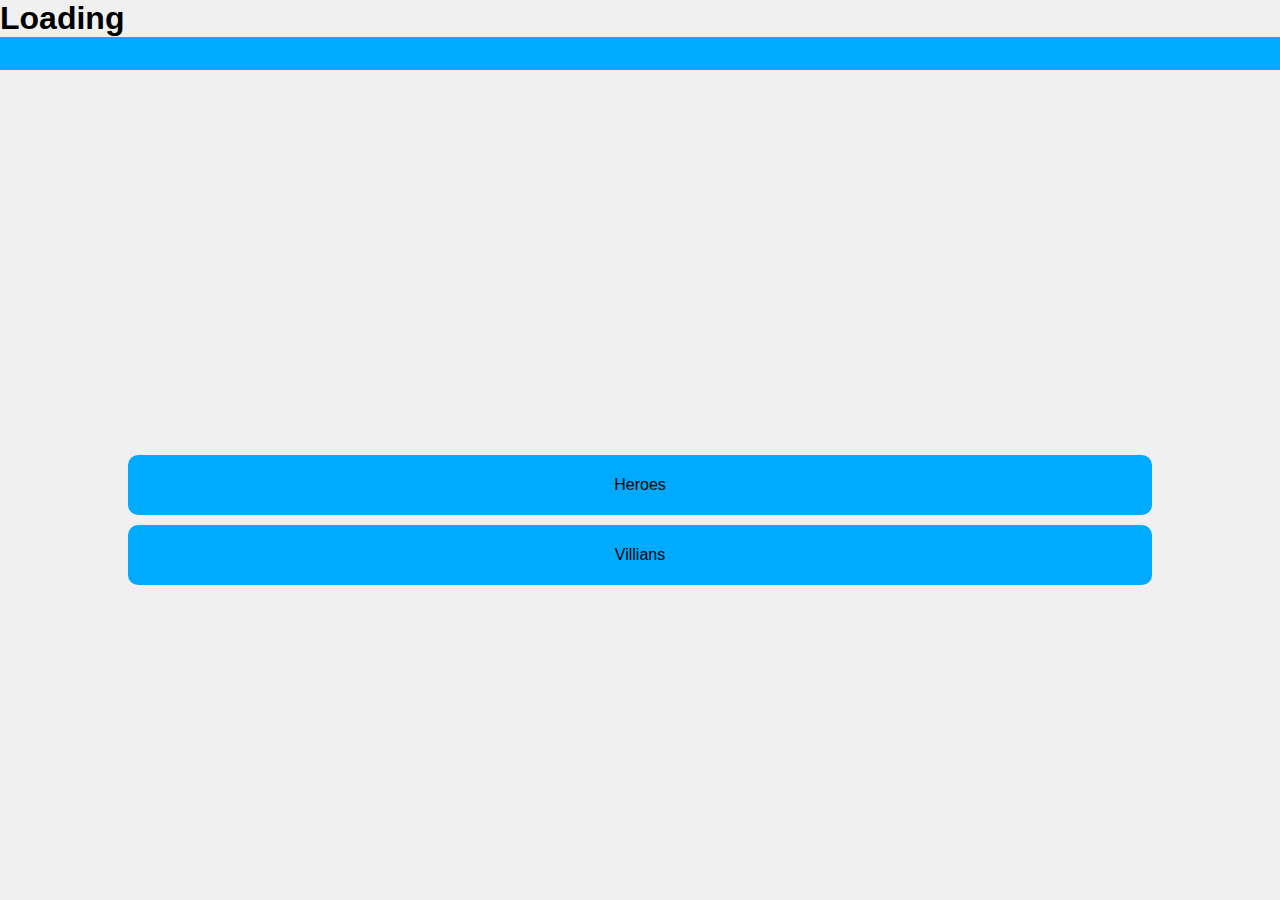
<file: index.html>
<!DOCTYPE html>
<html lang="en">
<head>
    <meta charset="UTF-8">
    <meta http-equiv="X-UA-Compatible" content="IE=edge">
    <meta name="viewport" content="width=device-width, initial-scale=1.0">

    <meta name="description" content="Put your description here.">
    <meta name="theme-color" content="#f0f0f0">
    <link rel="apple-touch-icon" href="/images/icon192.png">      

    <link rel="manifest" href="/manifest.json">

    <script src="js/libs/gsap.min.js"></script>

    <script src="js/main.js"></script>
    <script src="js/managers/appManager.js"></script>
    <script src="js/managers/uiManager.js"></script>
    <script src="js/managers/netManager.js"></script>
    <script src="js/managers/dataManager.js"></script>

    <script src="js/models/super.js"></script>

    <script src="js/libs/html.js"></script>
    <script src="js/components/component.js"></script>
    <script src="js/components/mainComponent/mainComponent.js"></script>
    <script src="js/components/hallSelectionComponent/hallSelectionComponent.js"></script>
    <script src="js/components/superListComponent/superListComponent.js"></script>
    <script src="js/components/superDetailsComponent/superDetailsComponent.js"></script>
    <script src="js/components/navigationBarComponent/navigationBarComponent.js"></script>
    <script src="js/components/loadingComponent/loadingComponent.js"></script>
    <script src="js/components/superComponent/superComponent.js"></script>
    <script src="js/components/addSuperComponent/addSuperComponent.js"></script>
    <script src="js/components/inputComponent/inputComponent.js"></script>
    <script src="js/components/powerInputComponent/powerInputComponent.js"></script>
  
    <link rel="stylesheet" href="css/style.css">
    <link rel="stylesheet" href="js/components/mainComponent/mainComponent.css">
    <link rel="stylesheet" href="js/components/hallSelectionComponent/hallSelectionComponent.css">
    <link rel="stylesheet" href="js/components/superListComponent/superListComponent.css">
    <link rel="stylesheet" href="js/components/superDetailsComponent/superDetailsComponent.css">
    <link rel="stylesheet" href="js/components/navigationBarComponent/navigationBarComponent.css">
    <link rel="stylesheet" href="js/components/superComponent/superComponent.css">
    <link rel="stylesheet" href="js/components/addSuperComponent/addSuperComponent.css">
    <link rel="stylesheet" href="js/components/inputComponent/inputComponent.css">
    <link rel="stylesheet" href="js/components/powerInputComponent/powerInputComponent.css">

    <title>Document</title>
</head>
<body>
    
    <div id="requiredHTTPS" class="requiredHTTPS hide">
        <h1 class="requiredHTTPS_text">This page must be served over HTTPs</h1>
    </div>
    <div id="installContainer" class="installContainer hide">
        <button id="installButton" class="installButton" type="button">Install App</button>
    </div>
</body>
</html>
</file>
<file: css/style.css>
/*
 Global color vars
*/
:root {
  --primary-color: #00aaff;
  --secondary-color: #f50057;
  --main-background-color: #f0f0f0;
  --nav-bar-height: 70px;
  --nav-bar-background-color: #1936da;
  --error-color: red;
  --villian-color: red;
  --hero-color: blue;
  --fade-background-color: rgb(0, 0, 0, 0.5);
}

* {
  padding: 0;
  margin: 0;
  font-family: Arial, Helvetica, sans-serif;
}

/*h1 {
  color: var(--primary-color);
}

h2 {
  color: var(--secondary-color);
}

button {
  min-width: 60px;
  border-style: none;
  padding: 10px;
  margin: 5px;
  font-weight: bold;
  color: white;
  background-color: var(--secondary-color);
  outline: none;
}

button:focus {
  outline: none;
}*/

.hide {
  display: none !important;
}

.requiredHTTPS {
  width: 100%;
  height: var(--nav-bar-height);
  display: flex;
  flex-direction: row;
  justify-content: center;
  align-items: center;
  background-color: var(--error-color);
  font-size: 9px;
  bottom: 0px;
  position: fixed;
  z-index: 16;
}

.requiredHTTPS_text {
  font-weight: bold;
  color: white;
}

.installContainer {
  bottom: 0px;
  position: fixed;
  width: 100%;
  height: var(--nav-bar-height);
  display: flex;
  flex-direction: row;
  justify-content: center;
  align-items: center;
  background-color: var(--error-color);
  font-size: 9px;
  z-index: 15;
}

.installButton {
  width: 80%;
  height: 80%;
  color: white;
  font-size: 16px;
  font-weight: bold;
  background-color: var(--primary-color);
}
</file>
<file: js/components/mainComponent/mainComponent.css>
.mainComponent {
  width: 100vw;
  height: 100vh;
  background-color: var(--main-background-color);
}
</file>
<file: js/components/hallSelectionComponent/hallSelectionComponent.css>
.hallSelectionComponent {
  display: flex;
  flex-direction: column;
  align-items: center;
  justify-content: center;

  z-index: 11;
  position: fixed;
  width: 100%;
  height: 100%;
  background-color: var(--main-background-color);
  top: var(--nav-bar-height);
}

.hallSelectionComponent_heroesBtn {
  display: flex;
  justify-content: center;
  align-items: center;
  width: 80%;
  background-color: var(--primary-color);
  height: 60px;
  margin-bottom: 10px;
  user-select: none;
  cursor: pointer;
  border-radius: 10px;
}

.hallSelectionComponent_villiansBtn {
  display: flex;
  justify-content: center;
  align-items: center;
  width: 80%;
  background-color: var(--primary-color);
  height: 60px;
  user-select: none;
  cursor: pointer;

  border-radius: 10px;
}
</file>
<file: js/components/superListComponent/superListComponent.css>
.superListComponent {
  width: 100%;
  height: 100%;
  z-index: 10;
  position: fixed;
  top: var(--nav-bar-height);
}

.superListComponent_data {
  width: 100%;
  height: 100%;
  z-index: 9;
  position: fixed;
  background-color: var(--main-background-color);
  top: var(--nav-bar-height);
}

.superListComponent_fade {
  opacity: 0;
  width: 100%;
  height: 100%;
  z-index: 9;
  position: fixed;
  background-color: var(--fade-background-color);
  top: var(--nav-bar-height);
}

.superListComponent_image {
  /*margin-top: 20px;*/
  width: 90px;
  height: 90px;
  background-color: aqua;
  object-fit: contain;
}
</file>
<file: js/components/superDetailsComponent/superDetailsComponent.css>
.superDetailsComponent {
  z-index: 10;
  position: fixed;
  width: 100%;
  height: 100%;
  top: var(--nav-bar-height);
  pointer-events: none;
}

.superDetailsComponent_data {
  width: 100%;
  height: 100%;
  z-index: 9;
  position: fixed;
  background-color: var(--main-background-color);
  top: var(--nav-bar-height);

  display: flex;
  flex-direction: column;
  align-items: center;
}

.superDetailsComponent_fade {
  opacity: 0;
  width: 100%;
  height: 100%;
  z-index: 9;
  position: fixed;
  background-color: var(--fade-background-color);
  top: var(--nav-bar-height);
}
.superDetailsComponent_image {
  width: 200px;
  height: 200px;
  background-color: aqua;
}
.superDetailsComponent_imageContainer {
  width: 200px;
  height: 200px;
}

.superDetailsComponent_textContainer {
  display: flex;
  flex-direction: row;
}

.superDetailsComponent_text {
  font-weight: bold;
}

.superDetailsComponent_biography {
  margin: 10px 10% 0px 10%;
  text-align: justify;
  line-height: 23px;
}

.superDetailsComponent_hireBtn {
  border-radius: 10px;
  display: flex;
  align-items: center;
  justify-content: center;
  font-size: 20px;
  font-weight: bold;
  color: white;
  background-color: blue;
  width: 80%;
  height: 50px;
  margin: 20px 0px 0px 0px;
}
</file>
<file: js/components/navigationBarComponent/navigationBarComponent.css>
.navigationBarComponent {
  display: flex;
  flex-direction: row;
  align-items: center;
  justify-content: space-between;
  z-index: 10;
  position: fixed;
  width: 100%;
  height: var(--nav-bar-height);
  background-color: var(--primary-color);
}

.navigationBarComponent_backBtn {
  font-weight: bold;
  color: white;
  margin-left: 20px;
  user-select: none;
  cursor: pointer;
}

.navigationBarComponent_addBtn {
  font-weight: bold;
  font-size: 40px;
  color: white;
  margin-right: 20px;
  user-select: none;
  cursor: pointer;
}
</file>
<file: js/components/superComponent/superComponent.css>
.superComponent {
  border-radius: 15px;
  width: 100%;
  height: 100px;
  background-color: bisque;
  margin: 5px 5px 0px 5px;

  display: flex;
  flex-direction: row;
}

.superComponent_imageContainer {
  display: flex;
  flex-direction: column;
  background-color: red;
  width: 100px;
  height: 100px;
}
.superComponent_image {
  width: 90px;
  height: 90px;
  object-fit: contain;
}
.superComponent_infoContainer {
  display: flex;
  flex-direction: column;
}

.superComponent_textContainer {
  display: flex;
  flex-direction: row;
}

.superComponent_heroe {
  color: var (--hero-color);
}

.superComponent_villain {
  color: var (--villian-color);
}
</file>
<file: js/components/addSuperComponent/addSuperComponent.css>
.addSuperComponent {
  z-index: 10;
  position: fixed;
  width: 100%;
  height: 86%;
  background-color: var(--main-background-color);
  top: var(--nav-bar-height);
  overflow: scroll;
  display: flex;
  flex-direction: column;
  align-items: center;
}
.addSuperComponent_formContainer {
  width: 80%;
}

.addSuperComponent_powersContainer {
  width: 100%;
  height: auto;
}

.addSuperComponent_submitBtn {
  width: 100%;
  height: 45px;
  background-color: var(--secondary-color);
  margin-top: 20px;
  display: flex;
  align-items: center;
  justify-content: center;
  color: white;
  font-weight: bold;
  border-radius: 5px;
  user-select: none;
  cursor: pointer;
}
.addSuperComponent_addPowerBtn {
  display: flex;
  align-items: center;
  justify-content: center;
  color: white;
  font-size: 20px;
  font-weight: bold;
  width: 100%;
  height: 50px;
  background-color: var(--secondary-color);
  margin-top: 20px;
  border-radius: 5px;
  user-select: none;
  cursor: pointer;
}
.addSuperComponent_typesContainer {
  display: flex;
  flex-direction: row;
  align-items: center;
  justify-content: space-evenly;
  margin-top: 10px;
  color: white;
  font-weight: bold;
}
.addSuperComponent_heroBtn {
  width: 40%;
  height: 40px;
  background-color: var(--hero-color);
  display: flex;
  align-items: center;
  justify-content: center;
  border-radius: 5px;
}

.addSuperComponent_villianBtn {
  width: 40%;
  height: 40px;
  background-color: var(--villian-color);
  display: flex;
  align-items: center;
  justify-content: center;
  border-radius: 5px;
}

.addSuperComponent_heroBtn_selected {
  border-width: 3px;
  border-color: yellow;
  box-sizing: border-box;
  border-style: solid;
}

.addSuperComponent_villianBtn_selected {
  border-width: 5px;
  background-color: black;
  box-sizing: border-box;
}

.addSuperComponent_title {
  width: 100%;
  margin-top: 20px;
  text-align: center;
}
</file>
<file: js/components/inputComponent/inputComponent.css>
.inputComponent {
  width: 100%;
  display: flex;
  flex-direction: column;
  margin-top: 10px;
}

.inputComponent_input {
  height: 40px;
  border-color: var(--primary-color);
  font-size: 16px;
  /*margin: 10px;*/
  padding: 5px;
  border-width: 3px;
}

.inputComponent_label {
  height: 20px;
  border-color: var(--primary-color);
  font-size: 16px;
  margin-bottom: 4px;
}

.inputComponent_error {
  height: 10px;
  font: var(--error-color);
  font-size: 16px;
  /*margin: 10px;*/
}

.inputComponent_input_error {
  border-color: var(--error-color);
}

.inputComponent_label_error {
  color: var(--error-color);
}
</file>
<file: js/components/powerInputComponent/powerInputComponent.css>
.powerpowerInputComponent {
  width: 100%;
  display: flex;
  flex-direction: column;
  margin-top: 10px;
}

.powerInputComponent_input {
  height: 40px;
  border-color: var(--primary-color);
  font-size: 16px;
  /*margin: 10px;*/
  padding: 5px;
  border-width: 3px;
  width: 85%;
}

.powerInputComponent_error {
  height: 10px;
  font: var(--error-color);
  font-size: 16px;
  /*margin: 10px;*/
}

.powerInputComponent_input_error {
  border-color: var(--error-color);
}

.powerInputComponent_removeBtn {
  width: 10%;
  height: 50px;
  background-color: var(--villian-color);
  display: flex;
  align-items: center;
  justify-content: center;
  border-radius: 5px;
  color: white;
}

.powerInputComponent_container {
  display: flex;
  flex-direction: row;
  justify-content: space-between;
  width: 100%;
}
</file>
